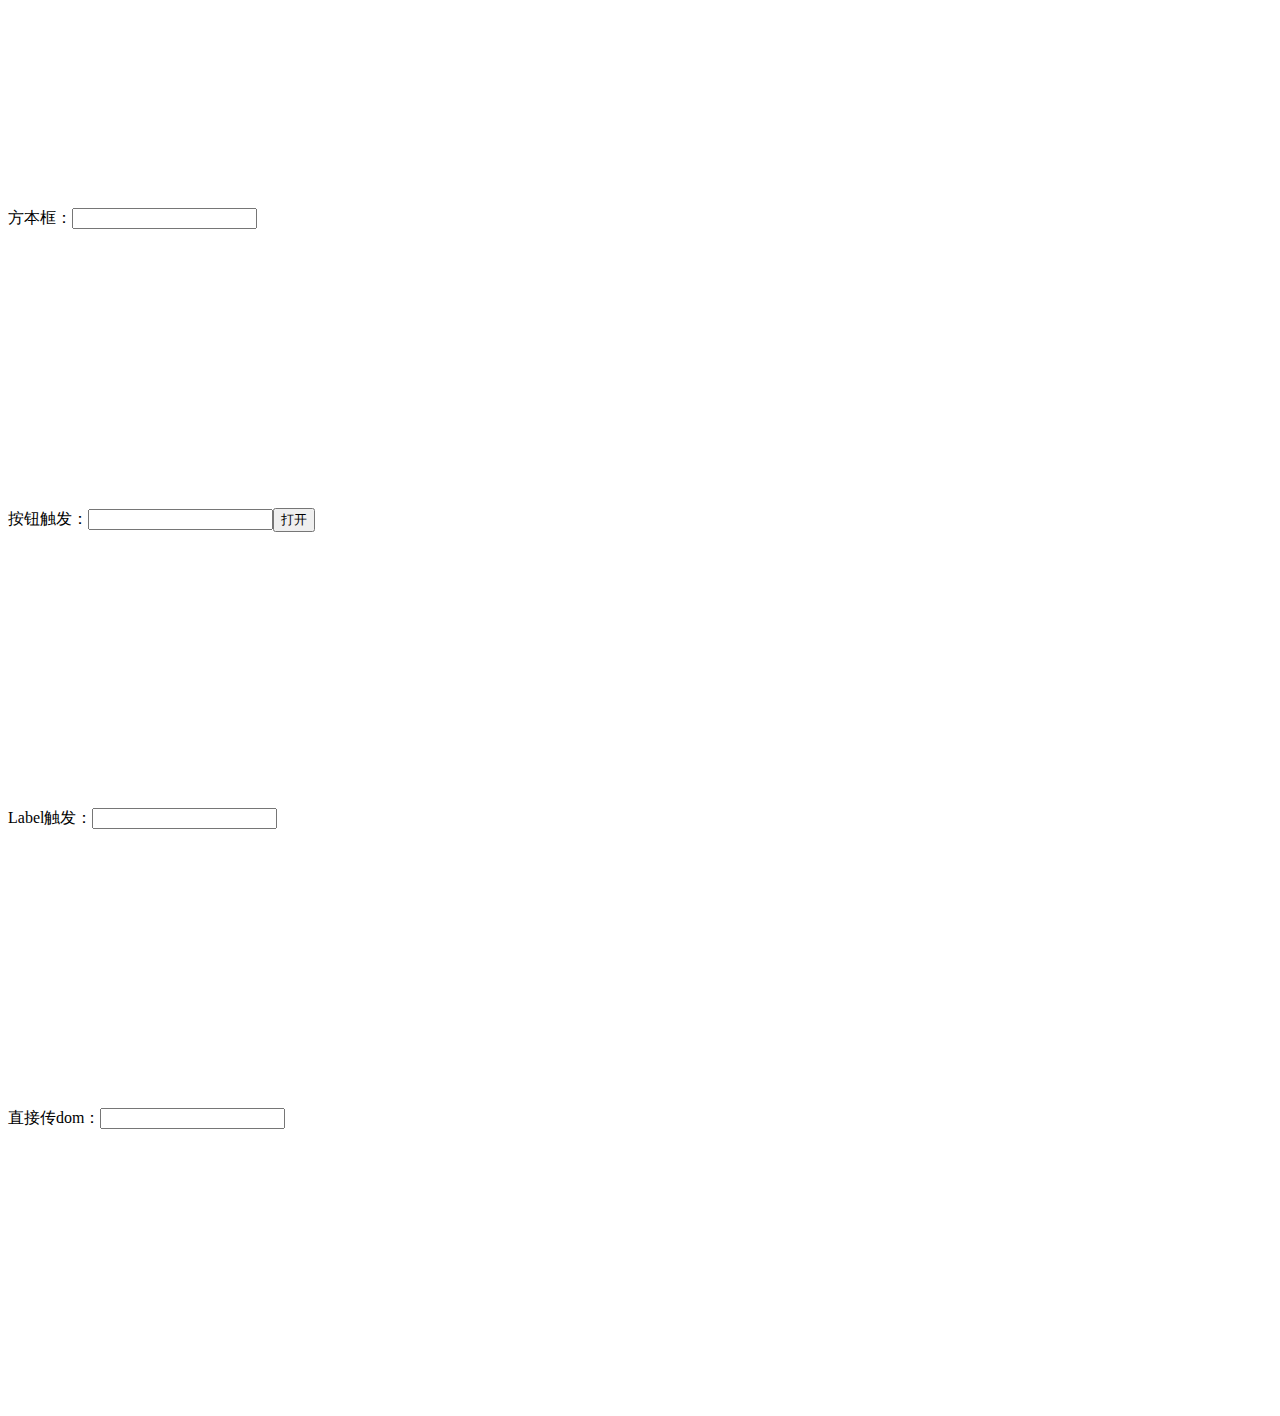
<file: MeiRongDa/MeiRongDa/js/test/demo1.html>
<!DOCTYPE html>
<html>
<head>
    <meta charset="UTF-8">
    <title>Demo1</title>
    <style type="text/css">
        .demo1{
            height:300px;
        }
    </style>
</head>
<body>
    
    <div style="height:200px;"></div>
    <div class="demo1">
        方本框：<input type="text" id="J-xl">
    </div>

    <div class="demo1">
        按钮触发：<input type="text" id="J-xl-2"><input type="button" id="J-xl-2-btn" value="打开">
    </div>


    <div class="demo1">
        <label for="J-xl-3">Label触发：</label><input type="text" id="J-xl-3" >
    </div>

    <div class="demo1">
        直接传dom：<input type="text" id="J-xl-4" >
    </div>


    <script type="text/javascript" src="../laydate.dev.js"></script>
    <script type="text/javascript">
        laydate({
            elem: '#J-xl'
        });

        document.getElementById('J-xl-2-btn').onclick = function(){
            laydate({
                elem: '#J-xl-2'
            });
        }

        laydate({
            elem: '#J-xl-3'
        });

        laydate({
            elem: document.getElementById('J-xl-4')
        });
    </script>
</body>
</html>
</file>
